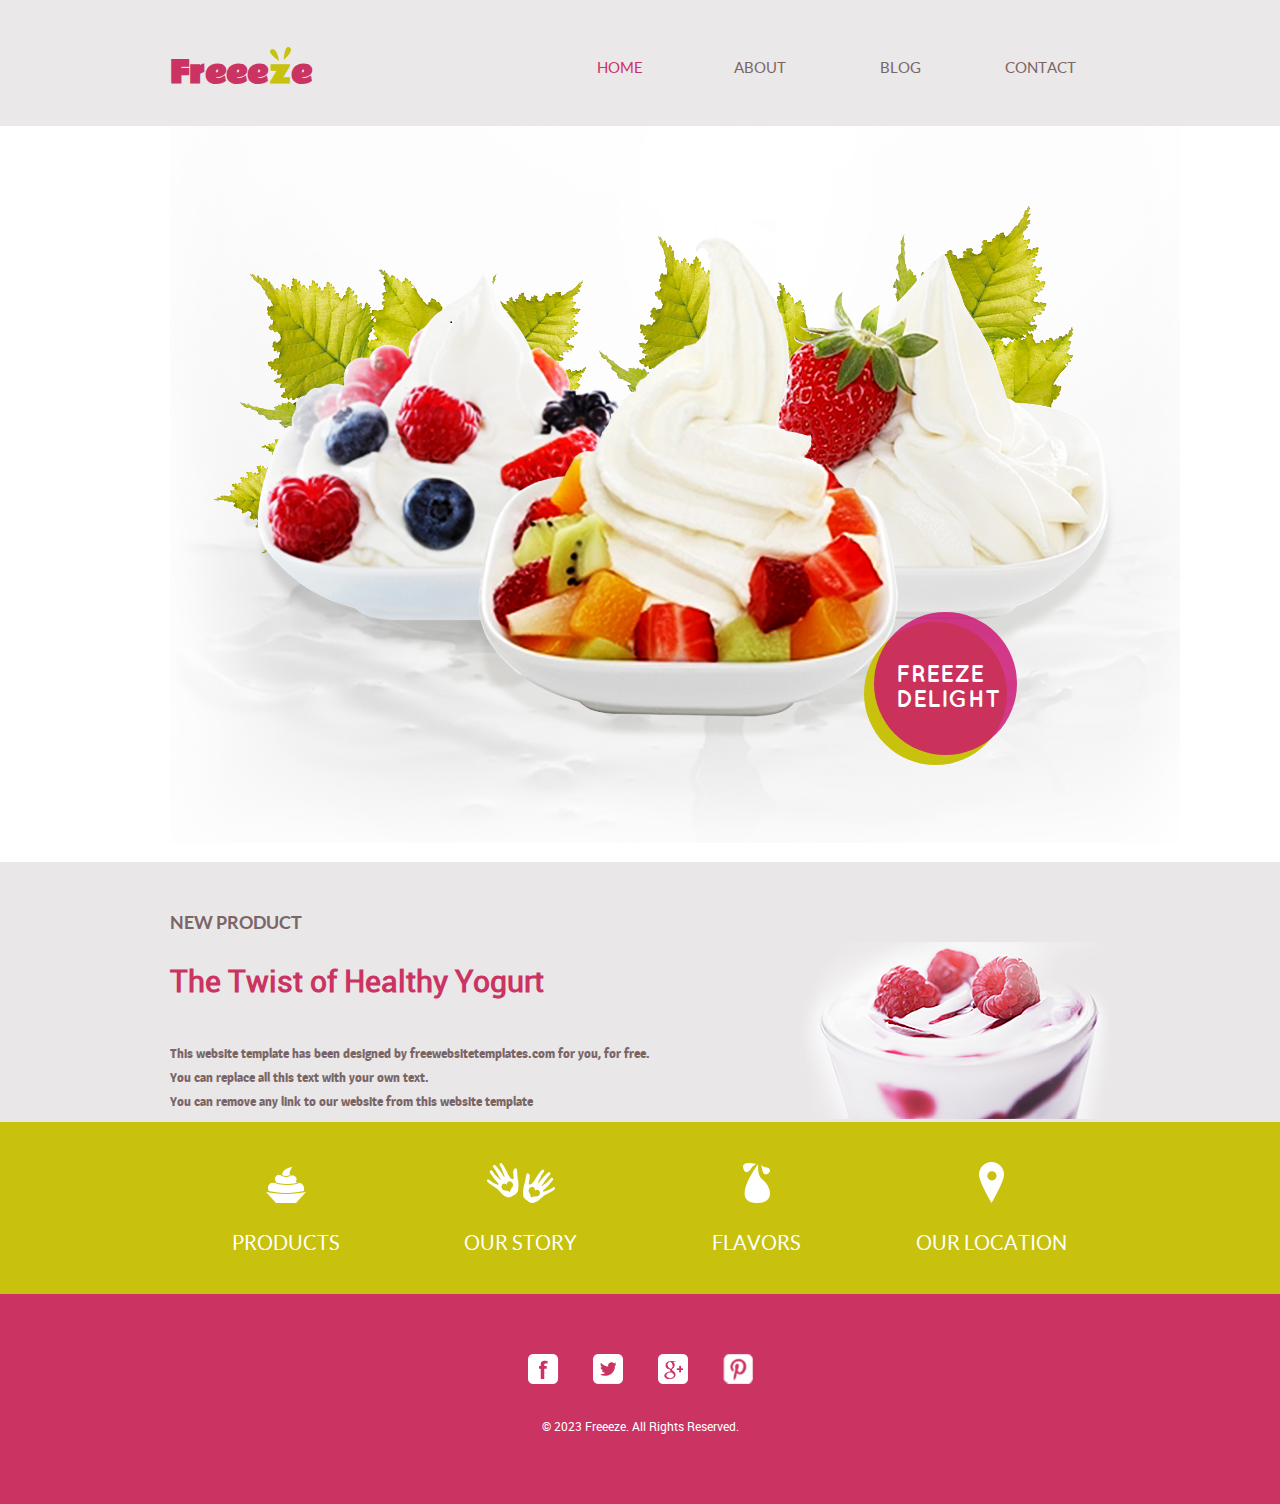
<file: index.html>
<!DOCTYPE html>
<html lang="en">
  <head>
    <meta charset="UTF-8" />
    <meta name="viewport" content="width=device-width, initial-scale=1.0" />
    <title>FREEEZE</title>
    <link rel="stylesheet" href="./style/style.css" />
  </head>
  <body>
    <header class="container-fluid">
      <div class="container">
        <nav>
          <ul>
            <li>
              <a class="activi" href="./index.html">HOME</a>
            </li>
            <li class="drop-list">
              <a href="./pages/about.html">ABOUT</a>
              <ul>
                <li>
                  <a href="./pages/product.html">PRODUCTS</a>
                </li>
              </ul>
            </li>
            <li class="drop-list">
              <a href="./pages/blog.html">BLOG</a>
              <ul>
                <li>
                  <a href="./pages/single-post.html">SINGLE POST</a>
                </li>
              </ul>
            </li>
            <li>
              <a href="./pages/contact.html">CONTACT</a>
            </li>
          </ul>
        </nav>
        <h1>
          <a href="./index.html">
            <img src="./img/heder/heder-2-pimpim.png" alt="pimpim" />
            Freee<span>z</span>e
          </a>
        </h1>
      </div>
    </header>

    <section class="container baner">
      <img src="./img/home/banerHome.png" alt="baner_home" />
      <div class="circles">
        <div class="circles-green"></div>
        <a href="#">
          <span>
            FREEZE <br />
            DELIGHT
          </span>
        </a>
      </div>
    </section>

    <section class="container-fluid featured">
      <div class="container">
        <img
          src="./img/home/Brightness_Contrast-31.png"
          alt="Brightness_Contrast"
        />
        <p class="p1">NEW PRODUCT</p>
        <h4>The Twist of Healthy Yogurt</h4>
        <p class="p2">
          This website template has been designed by freewebsitetemplates.com
          for you, for free. <br />
          You can replace all this text with your own text. <br />
          You can remove any link to our website from this website template
        </p>
      </div>
    </section>

    <section class="container-fluid bg-icons">
      <div class="container">
        <ul>
          <li>
            <a href="./pages/product.html"><img src="./img/home/produkts.png" alt="produkts" /><br /><span>PRODUCTS</span></a>
          </li>
          <li>
            <a href="./pages/blog.html"><img src="./img/home/our_stretr.png" alt="story" /><br /><span>OUR STORY</span></a>
          </li>
          <li>
            <a href="./pages/single-post.html"><img src="./img/home/flowers.png" alt="flowers" /><br /><span>FLAVORS</span></a>
          </li>
          <li>
            <a href="./pages/contact.html"><img src="./img/home/loketion.png" alt="location" /><br /><span>OUR LOCATION</span></a>
          </li>
        </ul>
      </div>
    </section>

    <footer class="container-fluid">
      <div class="container">
        <ul>
          <li>
            <a href="https://fesbook.com"
              ><img src="./img/footer/fesbook.png" alt="fesbook"
            /></a>
          </li>
          <li>
            <a href="https://twiter.com"
              ><img src="./img/footer/twiter.png" alt="twiter"
            /></a>
          </li>
          <li>
            <a href="https://google.com"
              ><img src="./img/footer/google.png" alt="google"
            /></a>
          </li>
          <li>
            <a href="https://pinteres.com"
              ><img src="./img/footer/pinteres.png" alt="pinteres"
            /></a>
          </li>
        </ul>

        <p>© 2023 Freeeze. All Rights Reserved.</p>
      </div>
    </footer>
  </body>
</html>
</file>
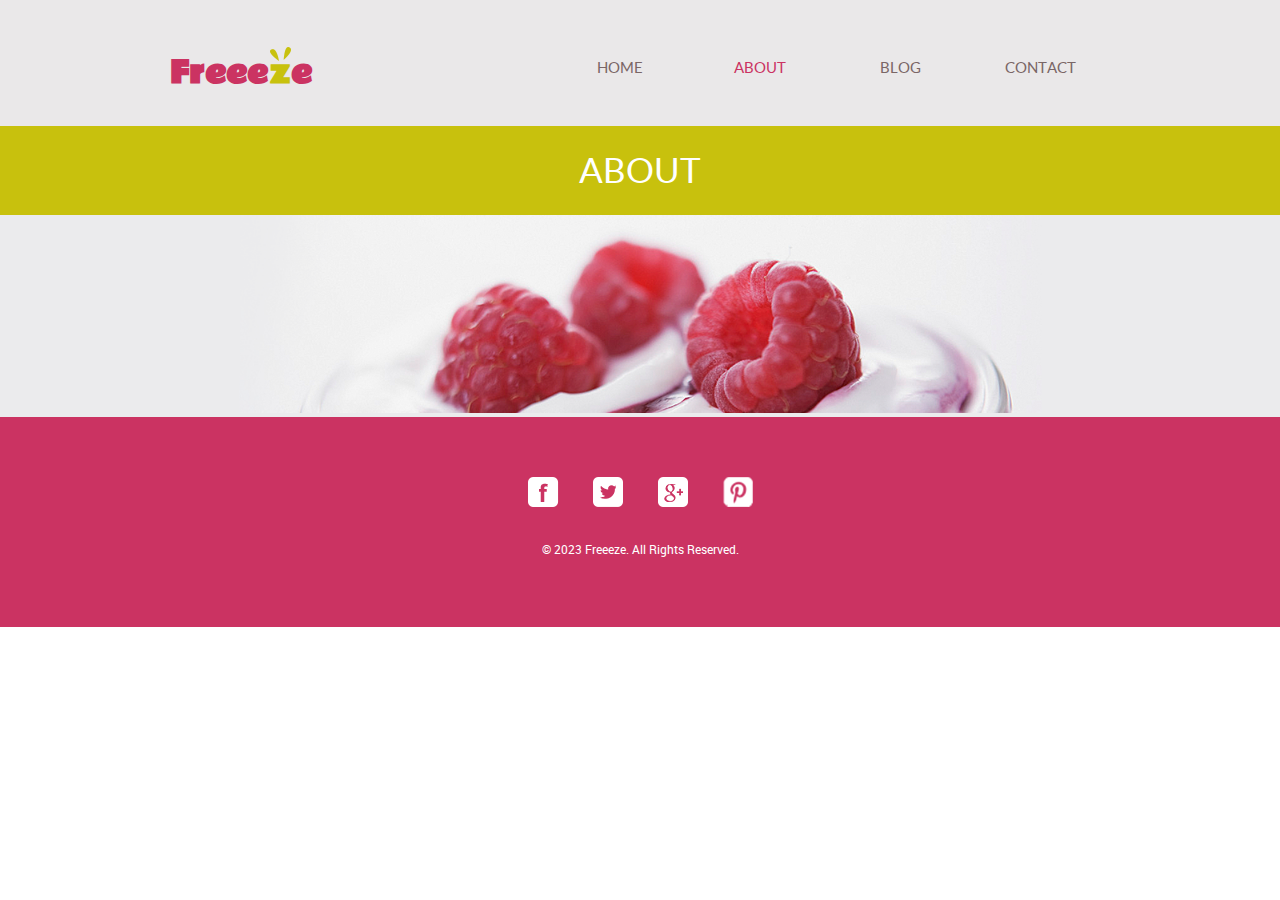
<file: pages/about.html>
<!DOCTYPE html>
<html lang="en">
<head>
  <meta charset="UTF-8">
  <meta name="viewport" content="width=device-width, initial-scale=1.0">
  <title>FREEEZE</title>
  <link rel="stylesheet" href="../style/style.css">
</head>
<body>
  <header class="container-fluid">
    <div class="container">
      <nav>
        <ul>
          <li>
            <a href="../index.html">HOME</a>
          </li>
          <li class="drop-list">
            <a class="activi" href="./about.html">ABOUT</a>
            <ul>
              <li>
                <a href="./product.html">PRODUCTS</a>
              </li>
            </ul>
          </li>
          <li class="drop-list">
            <a href="./blog.html">BLOG</a>
            <ul>
              <li>
                <a href="./single-post.html">SINGLE POST</a>
              </li>
            </ul>
          </li>
          <li>
            <a href="./contact.html">CONTACT</a>
          </li>
        </ul>
      </nav>
      <h1>
        <a href="./index.html">
          <img src="../img/heder/heder-2-pimpim.png" alt="pimpim" />
          Freee<span>z</span>e
        </a>
      </h1>
    </div>
  </header>

  <div class="container-fluid name-page">
    <h3>ABOUT</h3>
  </div>
  
  <div style="background-color: #ebebed;">
    <img class="container-fluid" src="../img/about/FAN9001787.png" alt="">
  </div>

  

  <footer class="container-fluid">
    <div class="container">
      <ul>
        <li>
          <a href="https://fesbook.com"
            ><img src="../img/footer/fesbook.png" alt="fesbook"
          /></a>
        </li>
        <li>
          <a href="https://twiter.com"
            ><img src="../img/footer/twiter.png" alt="twiter"
          /></a>
        </li>
        <li>
          <a href="https://google.com"
            ><img src="../img/footer/google.png" alt="google"
          /></a>
        </li>
        <li>
          <a href="https://pinteres.com"
            ><img src="../img/footer/pinteres.png" alt="pinteres"
          /></a>
        </li>
      </ul>

      <p>© 2023 Freeeze. All Rights Reserved.</p>
    </div>
  </footer>
</body>
</html>
</file>
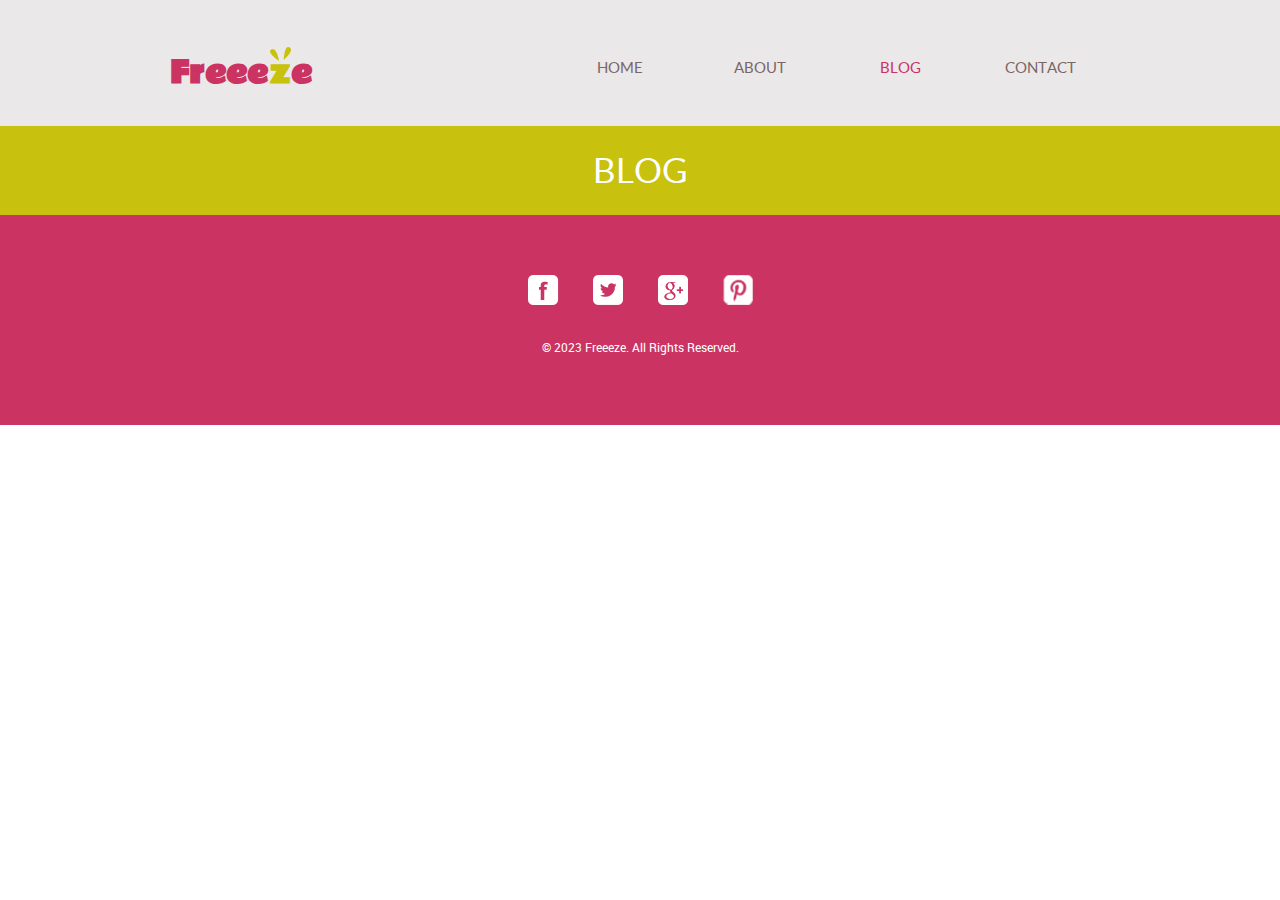
<file: pages/blog.html>
<!DOCTYPE html>
<html lang="en">
<head>
  <meta charset="UTF-8">
  <meta name="viewport" content="width=device-width, initial-scale=1.0">
  <title>FREEEZE</title>
  <link rel="stylesheet" href="../style/style.css">
</head>
<body>
  <header class="container-fluid">
    <div class="container">
      <nav>
        <ul>
          <li>
            <a href="../index.html">HOME</a>
          </li>
          <li class="drop-list">
            <a  href="./about.html">ABOUT</a>
            <ul>
              <li>
                <a href="./product.html">PRODUCTS</a>
              </li>
            </ul>
          </li>
          <li class="drop-list">
            <a class="activi" href="./blog.html">BLOG</a>
            <ul>
              <li>
                <a href="./single-post.html">SINGLE POST</a>
              </li>
            </ul>
          </li>
          <li>
            <a href="./contact.html">CONTACT</a>
          </li>
        </ul>
      </nav>
      <h1>
        <a href="./index.html">
          <img src="../img/heder/heder-2-pimpim.png" alt="pimpim" />
          Freee<span>z</span>e
        </a>
      </h1>
    </div>
  </header>

  <div class="container-fluid name-page">
    <h3>BLOG</h3>
  </div>

  

  <footer class="container-fluid">
    <div class="container">
      <ul>
        <li>
          <a href="https://fesbook.com"
            ><img src="../img/footer/fesbook.png" alt="fesbook"
          /></a>
        </li>
        <li>
          <a href="https://twiter.com"
            ><img src="../img/footer/twiter.png" alt="twiter"
          /></a>
        </li>
        <li>
          <a href="https://google.com"
            ><img src="../img/footer/google.png" alt="google"
          /></a>
        </li>
        <li>
          <a href="https://pinteres.com"
            ><img src="../img/footer/pinteres.png" alt="pinteres"
          /></a>
        </li>
      </ul>

      <p>© 2023 Freeeze. All Rights Reserved.</p>
    </div>
  </footer>
</body>
</html>
</file>
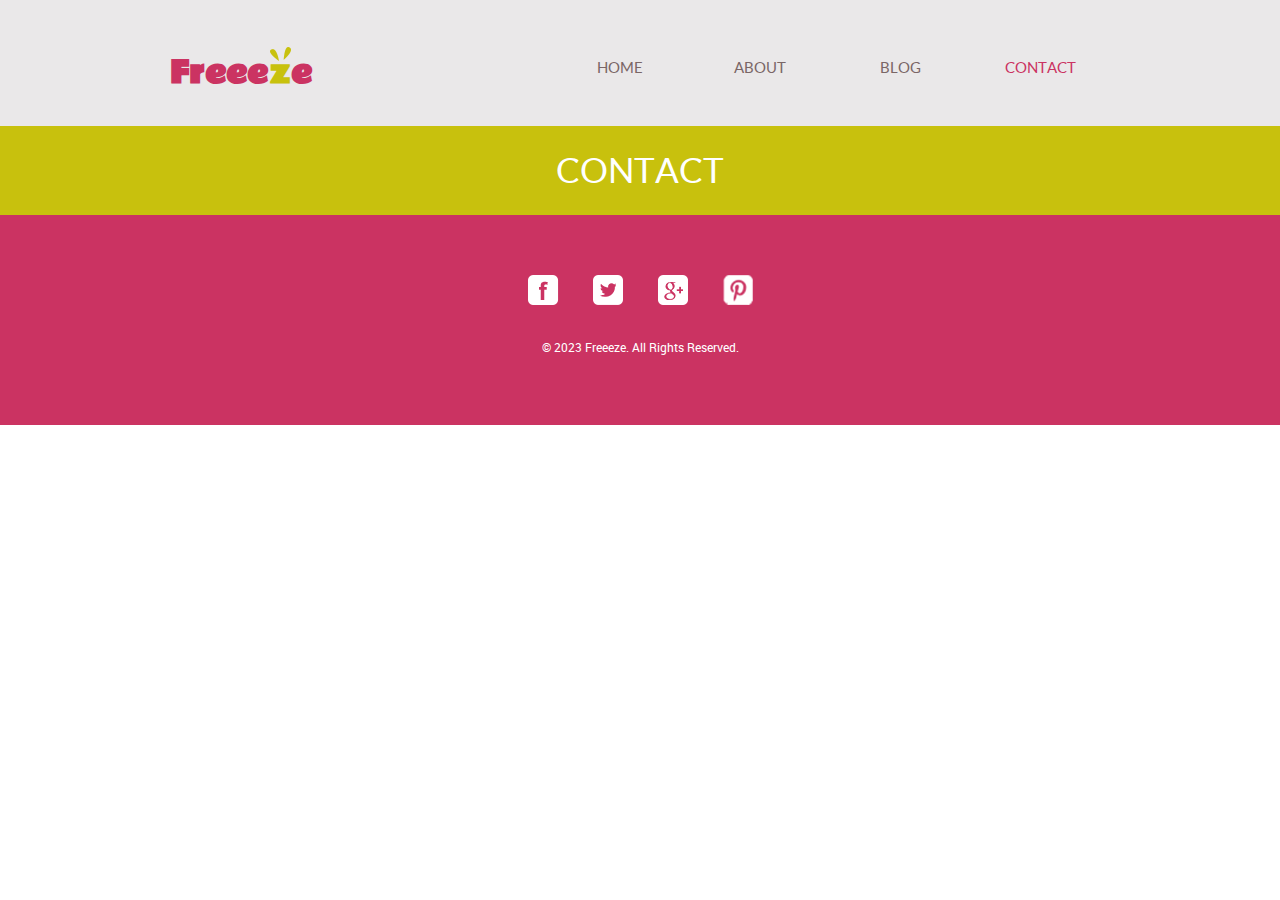
<file: pages/contact.html>
<!DOCTYPE html>
<html lang="en">
<head>
  <meta charset="UTF-8">
  <meta name="viewport" content="width=device-width, initial-scale=1.0">
  <title>FREEEZE</title>
  <link rel="stylesheet" href="../style/style.css">
</head>
<body>
  <header class="container-fluid">
    <div class="container">
      <nav>
        <ul>
          <li>
            <a href="../index.html">HOME</a>
          </li>
          <li class="drop-list">
            <a href="./about.html">ABOUT</a>
            <ul>
              <li>
                <a href="./product.html">PRODUCTS</a>
              </li>
            </ul>
          </li>
          <li class="drop-list">
            <a href="./blog.html">BLOG</a>
            <ul>
              <li>
                <a href="./single-post.html">SINGLE POST</a>
              </li>
            </ul>
          </li>
          <li>
            <a class="activi" href="./contact.html">CONTACT</a>
          </li>
        </ul>
      </nav>
      <h1>
        <a href="./index.html">
          <img src="../img/heder/heder-2-pimpim.png" alt="pimpim" />
          Freee<span>z</span>e
        </a>
      </h1>
    </div>
  </header>

  <div class="container-fluid name-page">
    <h3>CONTACT</h3>
  </div>
  

  <footer class="container-fluid">
    <div class="container">
      <ul>
        <li>
          <a href="https://fesbook.com"
            ><img src="../img/footer/fesbook.png" alt="fesbook"
          /></a>
        </li>
        <li>
          <a href="https://twiter.com"
            ><img src="../img/footer/twiter.png" alt="twiter"
          /></a>
        </li>
        <li>
          <a href="https://google.com"
            ><img src="../img/footer/google.png" alt="google"
          /></a>
        </li>
        <li>
          <a href="https://pinteres.com"
            ><img src="../img/footer/pinteres.png" alt="pinteres"
          /></a>
        </li>
      </ul>

      <p>© 2023 Freeeze. All Rights Reserved.</p>
    </div>
  </footer>
</body>
</html>
</file>
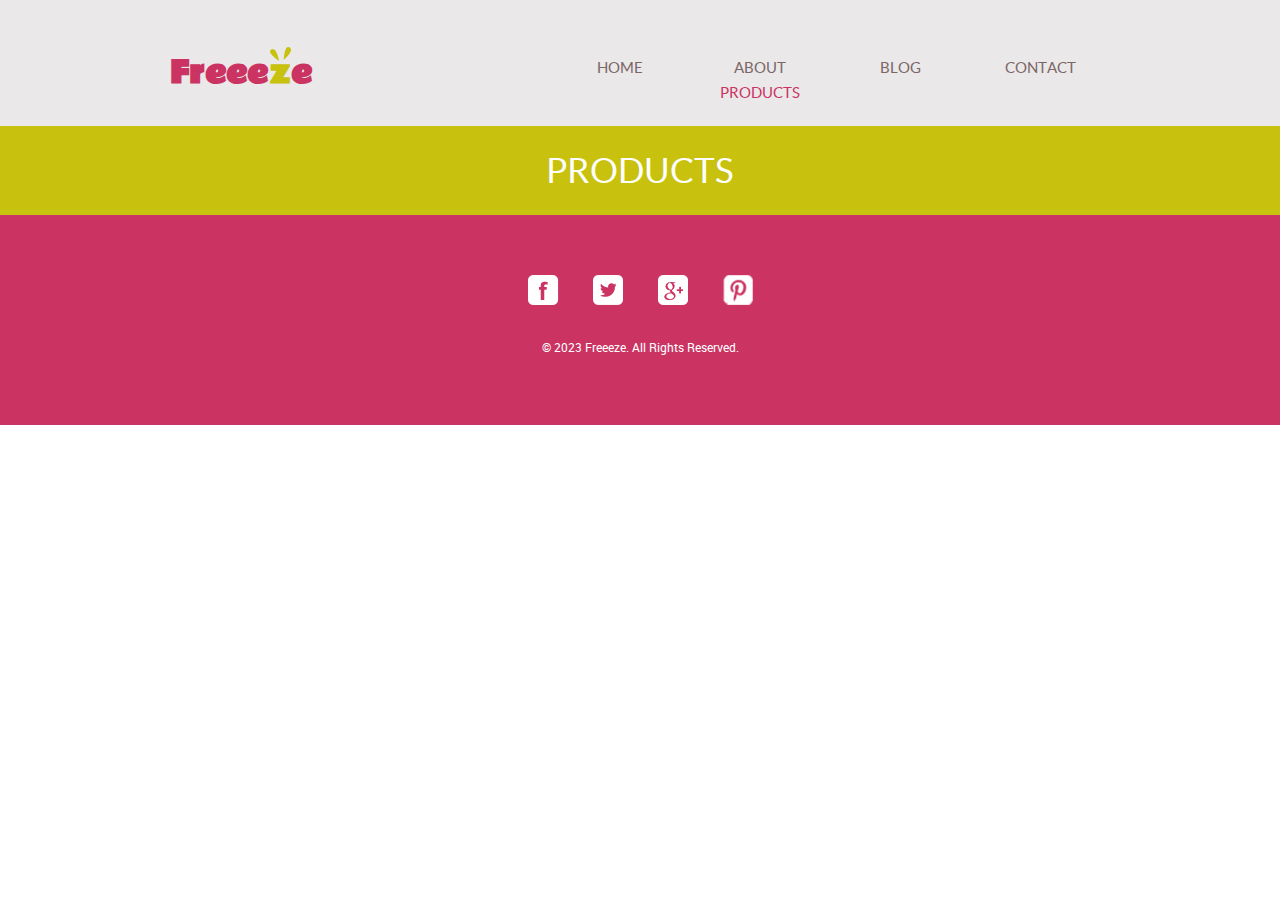
<file: pages/product.html>
<!DOCTYPE html>
<html lang="en">
<head>
  <meta charset="UTF-8">
  <meta name="viewport" content="width=device-width, initial-scale=1.0">
  <title>FREEEZE</title>
  <link rel="stylesheet" href="../style/style.css">
</head>
<body>
  <header class="container-fluid">
    <div class="container">
      <nav>
        <ul>
          <li>
            <a href="../index.html">HOME</a>
          </li>
          <li>
            <a href="./about.html">ABOUT</a>
            <ul>
              <li>
                <a class="activi" href="./product.html">PRODUCTS</a>
              </li>
            </ul>
          </li>
          <li class="drop-list">
            <a href="./blog.html">BLOG</a>
            <ul>
              <li>
                <a href="./single-post.html">SINGLE POST</a>
              </li>
            </ul>
          </li>
          <li>
            <a href="./contact.html">CONTACT</a>
          </li>
        </ul>
      </nav>
      <h1>
        <a href="./index.html">
          <img src="../img/heder/heder-2-pimpim.png" alt="pimpim" />
          Freee<span>z</span>e
        </a>
      </h1>
    </div>
  </header>

  <div class="container-fluid name-page">
    <h3>PRODUCTS</h3>
  </div>

  

  <footer class="container-fluid">
    <div class="container">
      <ul>
        <li>
          <a href="https://fesbook.com"
            ><img src="../img/footer/fesbook.png" alt="fesbook"
          /></a>
        </li>
        <li>
          <a href="https://twiter.com"
            ><img src="../img/footer/twiter.png" alt="twiter"
          /></a>
        </li>
        <li>
          <a href="https://google.com"
            ><img src="../img/footer/google.png" alt="google"
          /></a>
        </li>
        <li>
          <a href="https://pinteres.com"
            ><img src="../img/footer/pinteres.png" alt="pinteres"
          /></a>
        </li>
      </ul>

      <p>© 2023 Freeeze. All Rights Reserved.</p>
    </div>
  </footer>
</body>
</html>
</file>
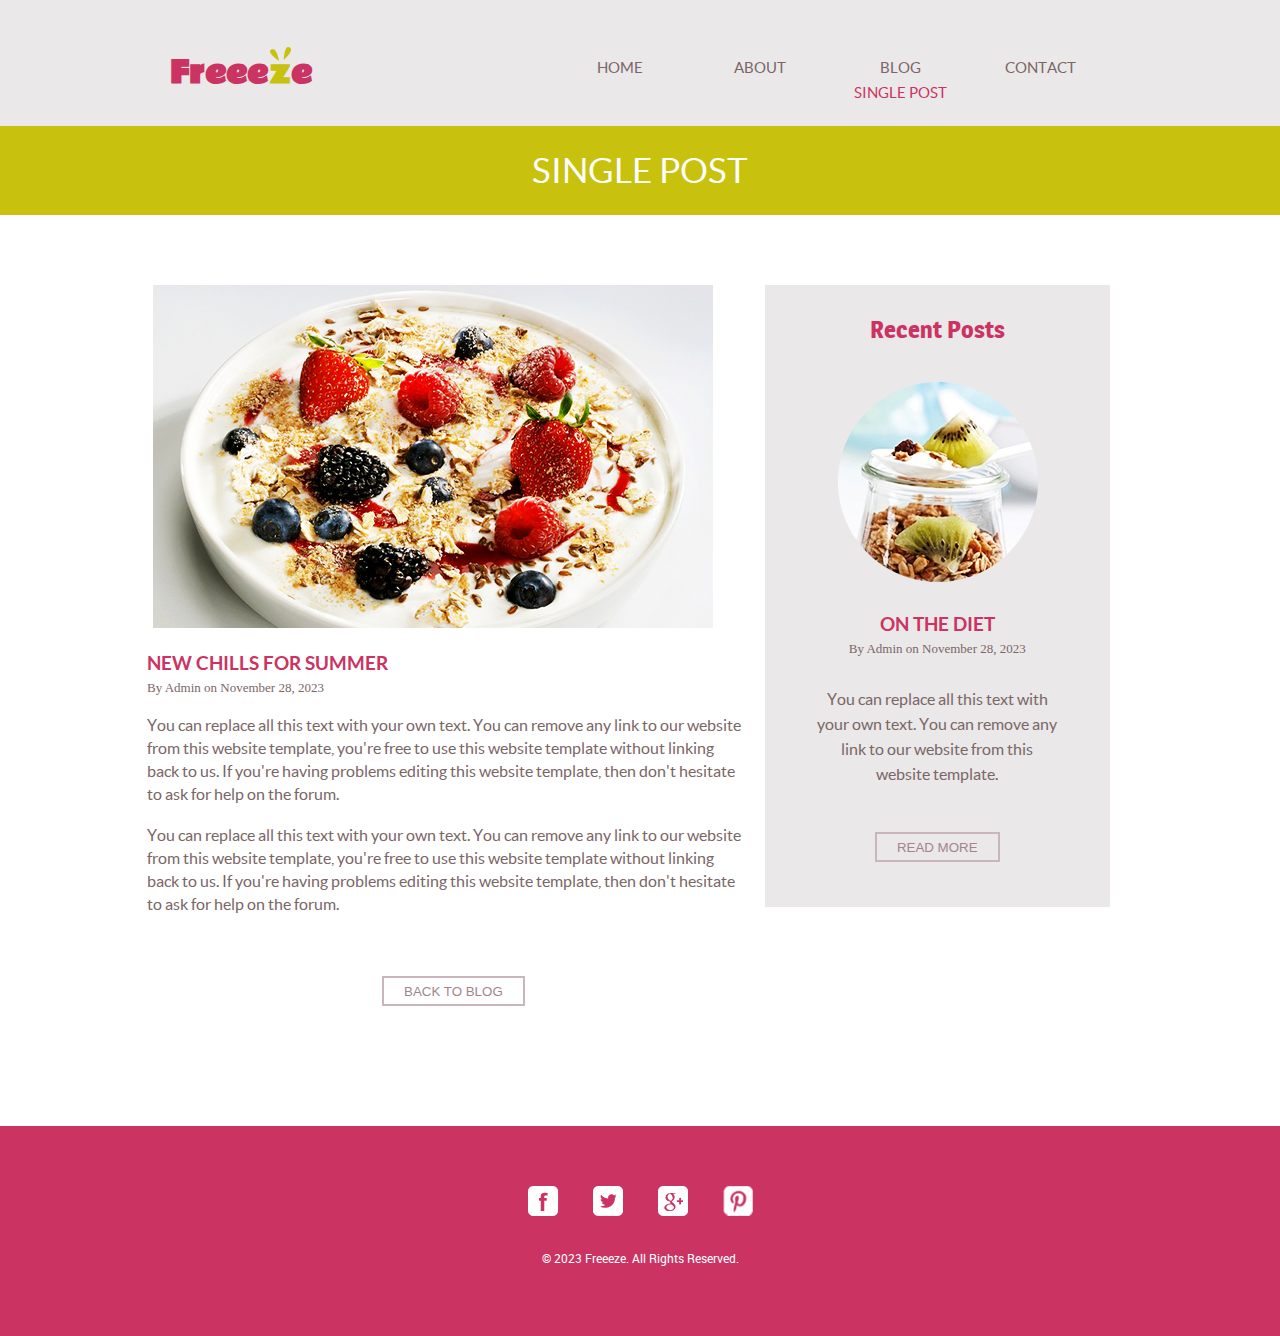
<file: pages/single-post.html>
<!DOCTYPE html>
<html lang="en">
<head>
  <meta charset="UTF-8">
  <meta name="viewport" content="width=device-width, initial-scale=1.0">
  <title>FREEEZE</title>
  <link rel="stylesheet" href="../style/style.css">
</head>
<body>
  <header class="container-fluid">
    <div class="container">
      <nav>
        <ul>
          <li>
            <a href="../index.html">HOME</a>
          </li>
          <li class="drop-list">
            <a href="./about.html">ABOUT</a>
            <ul>
              <li>
                <a  href="./product.html">PRODUCTS</a>
              </li>
            </ul>
          </li>
          <li>
            <a href="./blog.html">BLOG</a>
            <ul>
              <li>
                <a class="activi" href="./single-post.html">SINGLE POST</a>
              </li>
            </ul>
          </li>
          <li>
            <a href="./contact.html">CONTACT</a>
          </li>
        </ul>
      </nav>
      <h1>
        <a href="./index.html">
          <img src="../img/heder/heder-2-pimpim.png" alt="pimpim" />
          Freee<span>z</span>e
        </a>
      </h1>
    </div>
  </header>

  <div class="container-fluid name-page">
    <h3>SINGLE POST</h3>
  </div>

  <div class="container-fluid blog post">
    <div class="container info single">
      <div class="right">
        <h2>Recent Posts</h2>
        <img src="../img/blog/resent_ponts.png" alt="resent_ponts">
        <h3>ON THE DIET</h3>
        <p class="smoll">By Admin on November 28, 2023</p>
        <p class="paragraf"> You can replace all this text
            with your own text. You can
            remove any link to our website
            from this website template.
          </p>
          <button class="btn">READ MORE</button>
      </div>
      <div class="box">
        <img src="../img/siglepost/new_chills.png" alt="new_chills">
        <h3>NEW CHILLS FOR SUMMER</h3>
        <p class="smoll">
          By Admin on November 28, 2023
        </p>
        <p class="par">
          You can replace all this text with your own text. You can remove any link to our website from this website template, you're free to use this website template without linking back to us. If you're having problems editing this website template, then don't hesitate to ask for help on the forum.
        </p>
        <p class="par">
          You can replace all this text with your own text. You can remove any link to our website from this website template, you're free to use this website template without linking back to us. If you're having problems editing this website template, then don't hesitate to ask for help on the forum.
        </p>
        <button class="btn"><a href="./blog.html">BACK TO BLOG</a></button>
      </div>
    </div>
  </div>
  
  <footer class="container-fluid">
    <div class="container">
      <ul>
        <li>
          <a href="https://fesbook.com"
            ><img src="../img/footer/fesbook.png" alt="fesbook"
          /></a>
        </li>
        <li>
          <a href="https://twiter.com"
            ><img src="../img/footer/twiter.png" alt="twiter"
          /></a>
        </li>
        <li>
          <a href="https://google.com"
            ><img src="../img/footer/google.png" alt="google"
          /></a>
        </li>
        <li>
          <a href="https://pinteres.com"
            ><img src="../img/footer/pinteres.png" alt="pinteres"
          /></a>
        </li>
      </ul>

      <p>© 2023 Freeeze. All Rights Reserved.</p>
    </div>
  </footer>
</body>
</html>
</file>
<file: style/style.css>
@import url(./fonts.css);
@import url(./elements/header.css);
@import url(./elements/banerHome.css);
@import url(./elements/featured.css);
@import url(./elements/footer.css);
@import url(./elements/icons.css);
@import url(./elements/namePage.css);
@import url(./elements/product.css);
@import url(./elements/blog.css);
@import url(./elements/about.css);
@import url(./elements/single-post.css);

ul,ol,h1,h2,h3,h4,h5,h6,p,body{
  margin: 0;
  padding: 0;
}
ul,ol{
  list-style-type: none;
}


.container-fluid{
  width: 100%;
  box-sizing: border-box;
}

.container{
  width: 960px;
  margin: 0 auto;
  box-sizing: border-box;
  padding: 0 10px;
}
</file>
